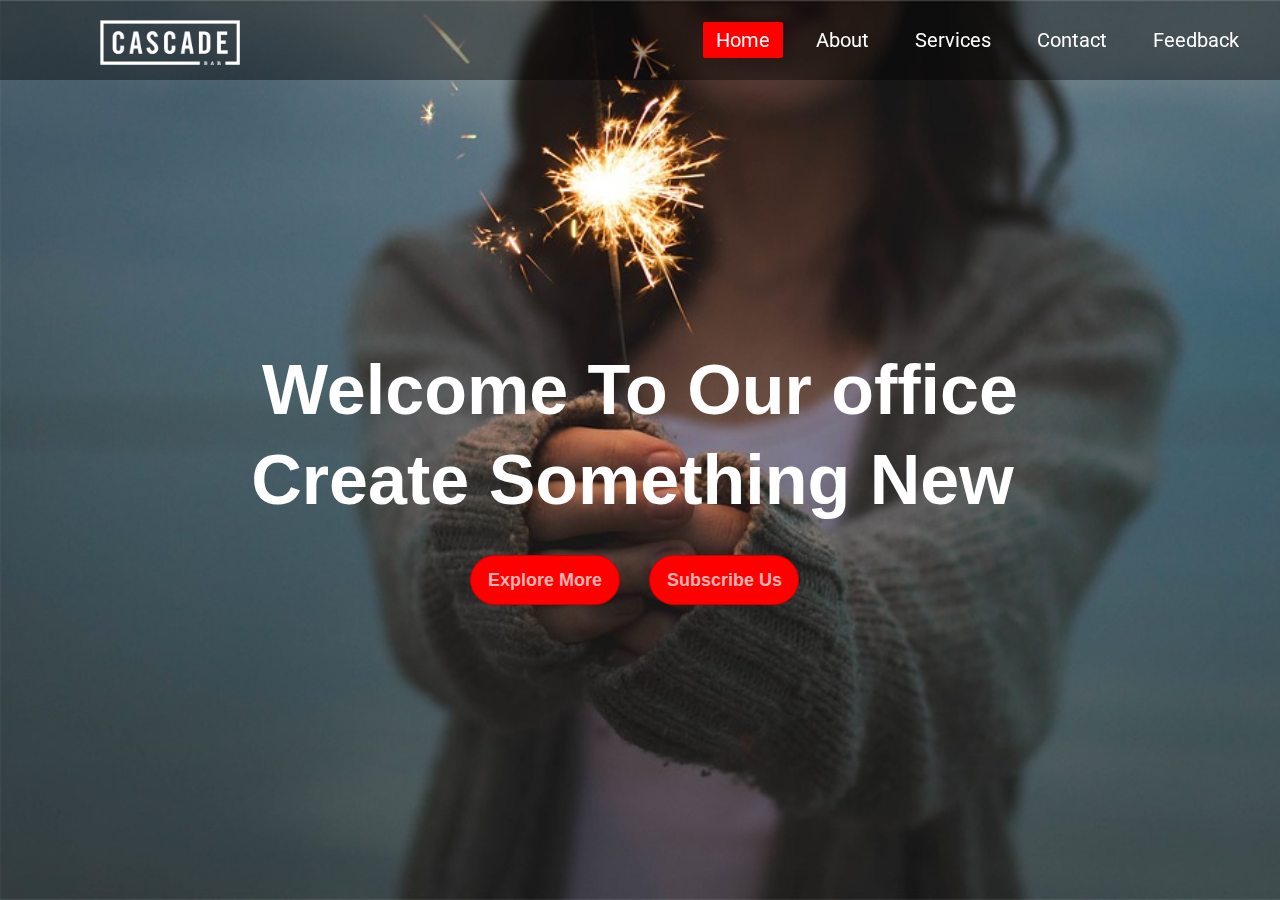
<file: index.html>
<!DOCTYPE html>
<html lang="en">
<head>
	<meta charset="UTF-8">
	<title>Custom Website</title>
	<link rel="stylesheet" href="style.css">
</head>
<body>
	<div class="wrapper">
			<nav class="navbar">
				<img class="logo" src="logo.png">
				<ul>
					<li><a class="active" href="#">Home</a></li>
					<li><a href="#">About</a></li>
					<li><a href="#">Services</a></li>
					<li><a href="#">Contact</a></li>
					<li><a href="#">Feedback</a></li>
				</ul>
			</nav>
			<div class="center">
			<h1>Welcome To Our office</h1>
			<h2>Create Something New</h2>
			<div class="buttons">
			<button>Explore More</button>
			<button class="btn2">Subscribe Us</button>
		</div>
		</div>
</body>
</html>
</file>
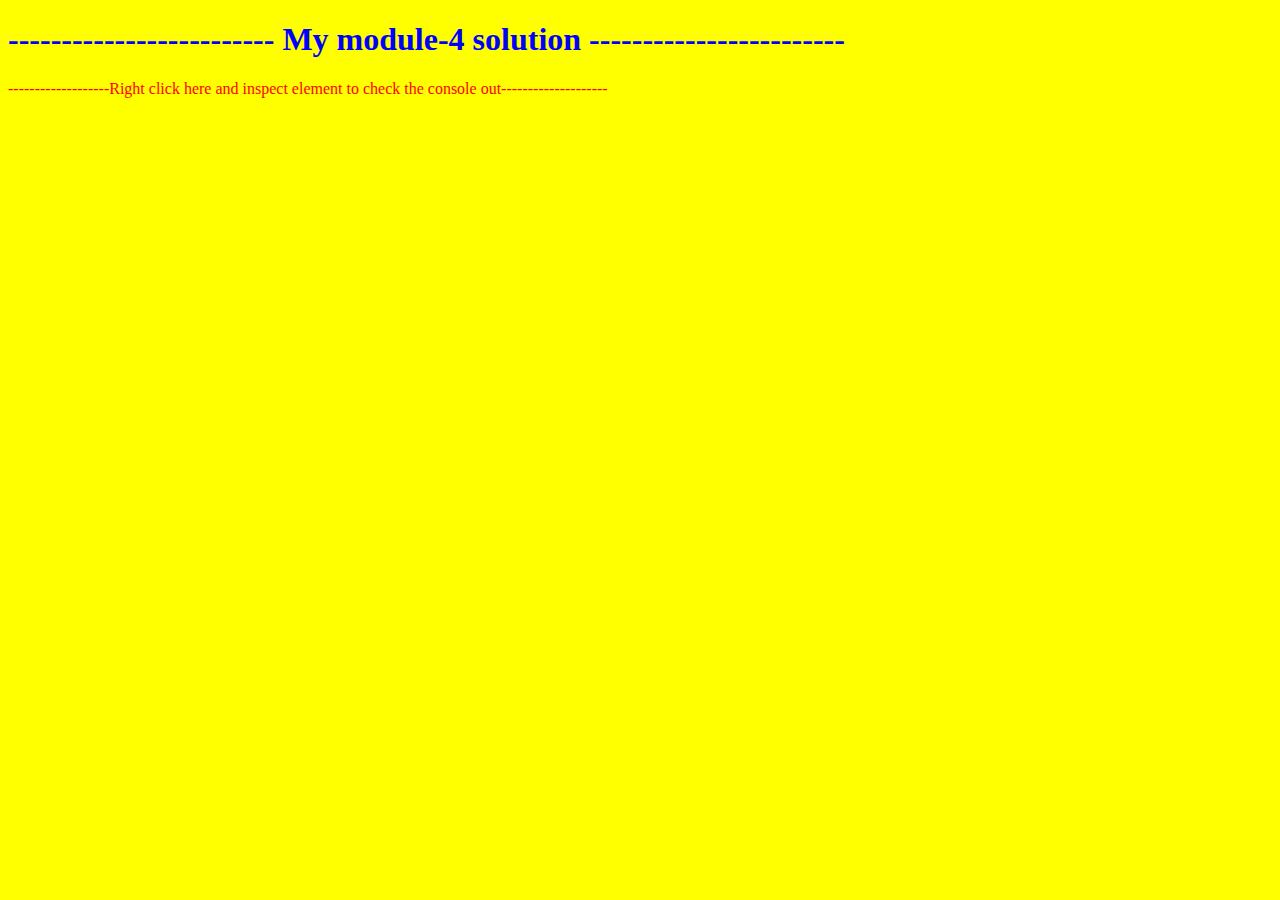
<file: module4-solution/index.html>
<!DOCTYPE html>
<html>

<head>
    <meta charset="utf-8">
    <title>Assignment Solution for Module 4</title>
    <script src="SpeakHello.js"></script>
    <script src="SpeakGoodBye.js"></script>
    <script src="script.js"></script>
</head>

<body bgcolor="yellow">
    <h1 style="color:blue">------------------------- My module-4 solution ------------------------</h1>
    <p style="color:red">-------------------Right click here and inspect element to check the console out--------------------</p>
</body>

</html>
</file>
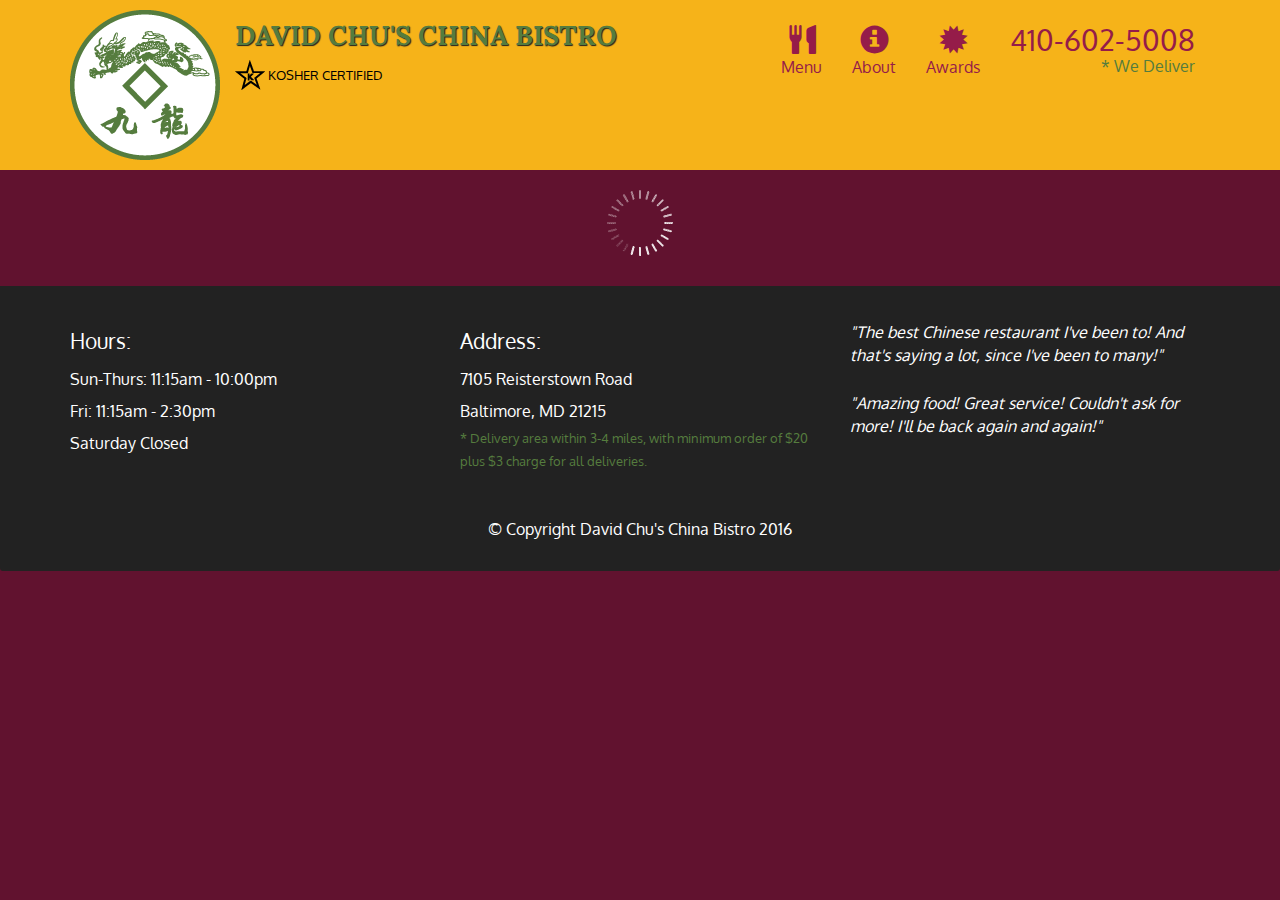
<file: module5_solution/index.html>
<!doctype html>
<html lang="en">
  <head>
    <meta charset="utf-8">
    <meta http-equiv="X-UA-Compatible" content="IE=edge">
    <meta name="viewport" content="width=device-width, initial-scale=1">
    <title>David Chu's China Bistro</title>
    <link rel="stylesheet" href="css/bootstrap.min.css">
    <link rel="stylesheet" href="css/styles.css">
    <link href='https://fonts.googleapis.com/css?family=Oxygen:400,300,700' rel='stylesheet' type='text/css'>
    <link href='https://fonts.googleapis.com/css?family=Lora' rel='stylesheet' type='text/css'>
  </head>
<body>
  <header>
    <nav id="header-nav" class="navbar navbar-default">
      <div class="container">
        <div class="navbar-header">
          <a href="index.html" class="pull-left visible-md visible-lg">
            <div id="logo-img" alt="Logo image"></div>
          </a>

          <div class="navbar-brand">
            <a href="index.html"><h1>David Chu's China Bistro</h1></a>
            <p>
              <img src="images/star-k-logo.png" alt="Kosher certification">
              <span>Kosher Certified</span>
            </p>
          </div>

          <button id="navbarToggle" type="button" class="navbar-toggle collapsed" data-toggle="collapse" data-target="#collapsable-nav" aria-expanded="false">
            <span class="sr-only">Toggle navigation</span>
            <span class="icon-bar"></span>
            <span class="icon-bar"></span>
            <span class="icon-bar"></span>
          </button>
        </div>
        
        <div id="collapsable-nav" class="collapse navbar-collapse">
           <ul id="nav-list" class="nav navbar-nav navbar-right">
            <li id="navHomeButton" class="visible-xs active">
              <a href="index.html">
                <span class="glyphicon glyphicon-home"></span> Home</a>
            </li>
            <li id="navMenuButton">
              <a href="#" onclick="$dc.loadMenuCategories();">
                <span class="glyphicon glyphicon-cutlery"></span><br class="hidden-xs"> Menu</a>
            </li>
            <li>
              <a href="#">
                <span class="glyphicon glyphicon-info-sign"></span><br class="hidden-xs"> About</a>
            </li>
            <li>
              <a href="#">
                <span class="glyphicon glyphicon-certificate"></span><br class="hidden-xs"> Awards</a>
            </li>
            <li id="phone" class="hidden-xs">
              <a href="tel:410-602-5008">
                <span>410-602-5008</span></a><div>* We Deliver</div>
            </li>
          </ul><!-- #nav-list -->
        </div><!-- .collapse .navbar-collapse -->
      </div><!-- .container -->
    </nav><!-- #header-nav -->
  </header>

  <div id="call-btn" class="visible-xs">
    <a class="btn" href="tel:410-602-5008">
    <span class="glyphicon glyphicon-earphone"></span>
    410-602-5008
    </a>
  </div>
  <div id="xs-deliver" class="text-center visible-xs">* We Deliver</div>

  <div id="main-content" class="container"></div>

  <footer class="panel-footer">
    <div class="container">
      <div class="row">
        <section id="hours" class="col-sm-4">
          <span>Hours:</span><br>
          Sun-Thurs: 11:15am - 10:00pm<br>
          Fri: 11:15am - 2:30pm<br>
          Saturday Closed
          <hr class="visible-xs">
        </section>
        <section id="address" class="col-sm-4">
          <span>Address:</span><br>
          7105 Reisterstown Road<br>
          Baltimore, MD 21215
          <p>* Delivery area within 3-4 miles, with minimum order of $20 plus $3 charge for all deliveries.</p>
          <hr class="visible-xs">
        </section>
        <section id="testimonials" class="col-sm-4">
          <p>"The best Chinese restaurant I've been to! And that's saying a lot, since I've been to many!"</p>
          <p>"Amazing food! Great service! Couldn't ask for more! I'll be back again and again!"</p>
        </section>
      </div>
      <div class="text-center">&copy; Copyright David Chu's China Bistro 2016</div>
    </div>
  </footer>

  <!-- jQuery (Bootstrap JS plugins depend on it) -->
   <script src="js/jquery-3.5.1.min.js"></script>
  <script src="js/bootstrap.min.js"></script>
  <script src="js/ajax-utils.js"></script>
  <script src="js/script.js"></script>
</body>
</html>
</file>
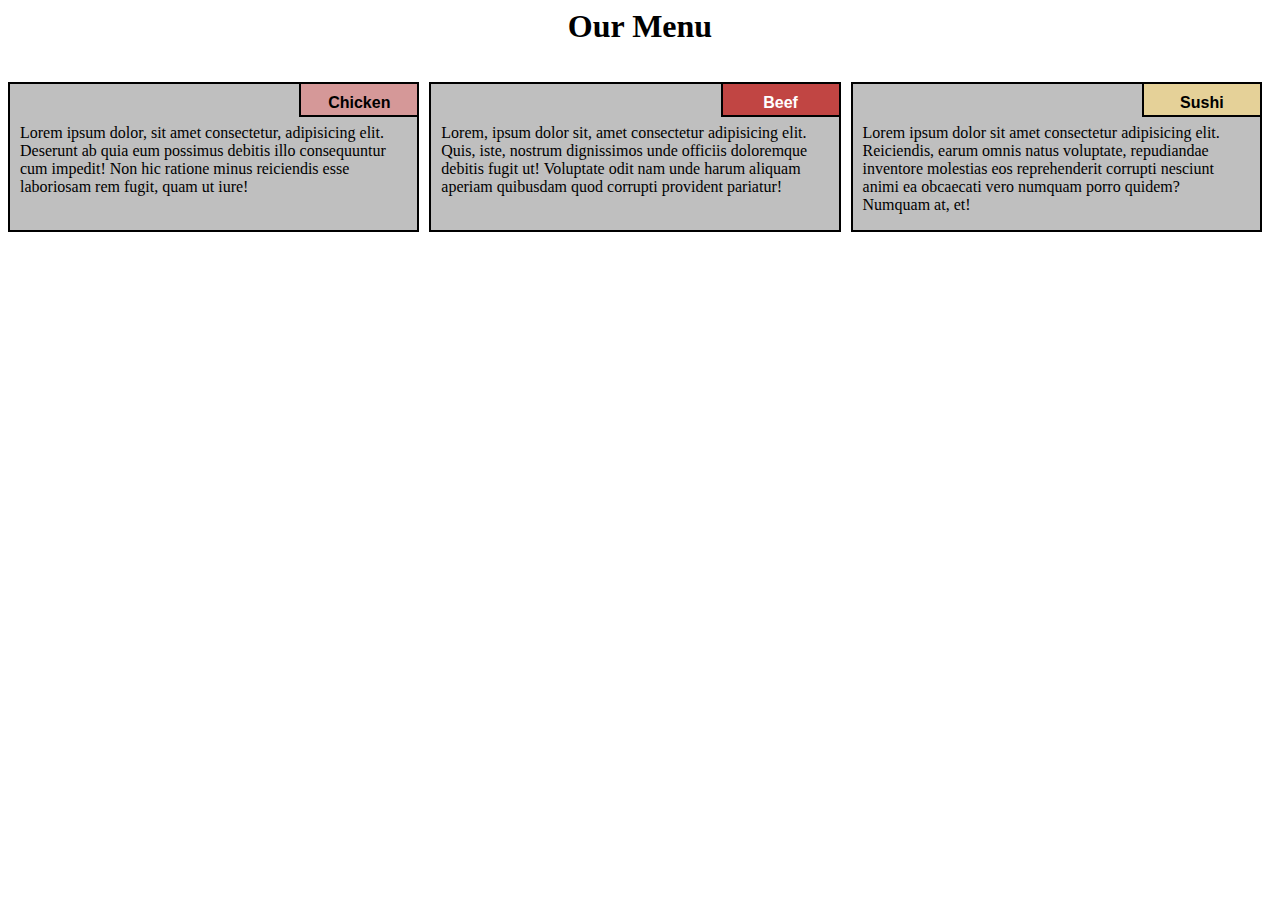
<file: mod2_solution/style 4/index.html>
<html lang="en">
<head>
	<meta charset="UTF-8">
	<meta name="viewport" content="width=device-width, initial-scale=1.0">
	 <link rel="stylesheet" href="css/style.css">
	<title>Responsive Layout</title>



</head>
<body>
	<div class="row">
	<h1>Our Menu</h1>
  <div class="col-lg-4 col-md-6 col-sm-12" id="container">
    <p>Lorem ipsum dolor, sit amet consectetur, adipisicing elit. Deserunt ab quia eum possimus debitis illo consequuntur cum impedit! Non hic ratione minus reiciendis esse laboriosam rem fugit, quam ut iure!</p>
  	<p id="p1">Chicken</p>

  	</div>

  

  <div class="col-lg-4 col-md-6 col-sm-12" id="container"><p>Lorem, ipsum dolor sit, amet consectetur adipisicing elit. Quis, iste, nostrum dignissimos unde officiis doloremque debitis fugit ut! Voluptate odit nam unde harum aliquam aperiam quibusdam quod corrupti provident pariatur!</p>

  	<p id="p2">Beef</p>

  </div>

  <div class="col-lg-4 col-md-12 col-sm-12" id="container"><p>Lorem ipsum dolor sit amet consectetur adipisicing elit. Reiciendis, earum omnis natus voluptate, repudiandae inventore molestias eos reprehenderit corrupti nesciunt animi ea obcaecati vero numquam porro quidem? Numquam at, et!</p>

  	<p  id="p3">Sushi</p>

  </div>

	</div>	

</body>
</html>
</file>
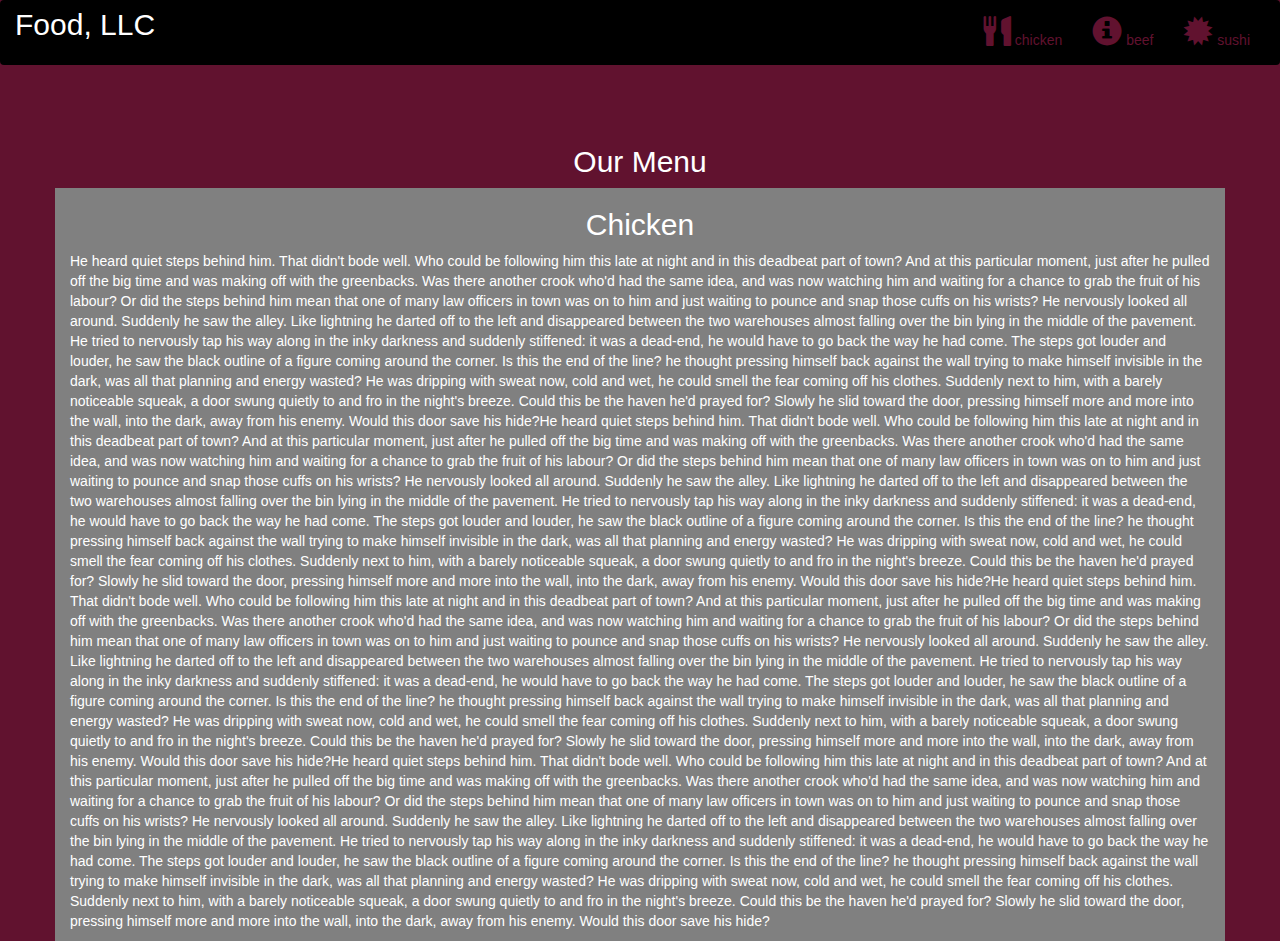
<file: mod3_solution/week3full/index.html>
<!DOCTYPE html>
<html lang="en">
<head>
  <title>Bootstrap Example</title>
  <meta charset="utf-8">
  <meta name="viewport" content="width=device-width, initial-scale=1">
  <link rel="stylesheet" href="https://maxcdn.bootstrapcdn.com/bootstrap/3.4.1/css/bootstrap.min.css">
  <link rel="stylesheet" type="text/css" href="style.css">
  <script src="https://ajax.googleapis.com/ajax/libs/jquery/3.5.1/jquery.min.js"></script>
  <script src="https://maxcdn.bootstrapcdn.com/bootstrap/3.4.1/js/bootstrap.min.js"></script>
</head>
<body>

<nav class="navbar navbar-inverse">
  <div class="container-fluid">
    <div class="navbar-header">
      <button type="button" class="navbar-toggle" data-toggle="collapse" data-target="#myNavbar">
        <span class="icon-bar"></span>
        <span class="icon-bar"></span>
        <span class="icon-bar"></span>                        
      </button>
      <a class="navbar-brand" href="#" >Food, LLC</a>
    </div>
    <div class="collapse navbar-collapse" id="myNavbar">
    
      <ul class="nav navbar-nav navbar-right" >
        <li style>
        <a href="#" > 
        <span class="glyphicon glyphicon-cutlery"></span> chicken</a>
        </li>
        <li>
        <a href="#" >
        <span class="glyphicon glyphicon-info-sign"></span> beef</a>
        </li>
        <li>
        <a href="#">
        <span class="glyphicon glyphicon-certificate"></span> sushi</a>
        </li>
      </ul>
    </div>
  </div>
</nav>
<br>
<br>  
<h1><p class="text-center">Our Menu</p></h1>


<div id="main-content" class="container">
  <div id="home-tiles" class="row">
      <div class="col-md-12 col-sm-12 col-xs-12">
            
            <p id="chickstory">
          <h2>Chicken</h2>
              He heard quiet steps behind him. That didn't bode well. Who could be following him this late at night and in this deadbeat part of town? And at this particular moment, just after he pulled off the big time and was making off with the greenbacks. Was there another crook who'd had the same idea, and was now watching him and waiting for a chance to grab the fruit of his labour? Or did the steps behind him mean that one of many law officers in town was on to him and just waiting to pounce and snap those cuffs on his wrists? He nervously looked all around. Suddenly he saw the alley. Like lightning he darted off to the left and disappeared between the two warehouses almost falling over the bin lying in the middle of the pavement. He tried to nervously tap his way along in the inky darkness and suddenly stiffened: it was a dead-end, he would have to go back the way he had come. The steps got louder and louder, he saw the black outline of a figure coming around the corner. Is this the end of the line? he thought pressing himself back against the wall trying to make himself invisible in the dark, was all that planning and energy wasted? He was dripping with sweat now, cold and wet, he could smell the fear coming off his clothes. Suddenly next to him, with a barely noticeable squeak, a door swung quietly to and fro in the night's breeze. Could this be the haven he'd prayed for? Slowly he slid toward the door, pressing himself more and more into the wall, into the dark, away from his enemy. Would this door save his hide?He heard quiet steps behind him. That didn't bode well. Who could be following him this late at night and in this deadbeat part of town? And at this particular moment, just after he pulled off the big time and was making off with the greenbacks. Was there another crook who'd had the same idea, and was now watching him and waiting for a chance to grab the fruit of his labour? Or did the steps behind him mean that one of many law officers in town was on to him and just waiting to pounce and snap those cuffs on his wrists? He nervously looked all around. Suddenly he saw the alley. Like lightning he darted off to the left and disappeared between the two warehouses almost falling over the bin lying in the middle of the pavement. He tried to nervously tap his way along in the inky darkness and suddenly stiffened: it was a dead-end, he would have to go back the way he had come. The steps got louder and louder, he saw the black outline of a figure coming around the corner. Is this the end of the line? he thought pressing himself back against the wall trying to make himself invisible in the dark, was all that planning and energy wasted? He was dripping with sweat now, cold and wet, he could smell the fear coming off his clothes. Suddenly next to him, with a barely noticeable squeak, a door swung quietly to and fro in the night's breeze. Could this be the haven he'd prayed for? Slowly he slid toward the door, pressing himself more and more into the wall, into the dark, away from his enemy. Would this door save his hide?He heard quiet steps behind him. That didn't bode well. Who could be following him this late at night and in this deadbeat part of town? And at this particular moment, just after he pulled off the big time and was making off with the greenbacks. Was there another crook who'd had the same idea, and was now watching him and waiting for a chance to grab the fruit of his labour? Or did the steps behind him mean that one of many law officers in town was on to him and just waiting to pounce and snap those cuffs on his wrists? He nervously looked all around. Suddenly he saw the alley. Like lightning he darted off to the left and disappeared between the two warehouses almost falling over the bin lying in the middle of the pavement. He tried to nervously tap his way along in the inky darkness and suddenly stiffened: it was a dead-end, he would have to go back the way he had come. The steps got louder and louder, he saw the black outline of a figure coming around the corner. Is this the end of the line? he thought pressing himself back against the wall trying to make himself invisible in the dark, was all that planning and energy wasted? He was dripping with sweat now, cold and wet, he could smell the fear coming off his clothes. Suddenly next to him, with a barely noticeable squeak, a door swung quietly to and fro in the night's breeze. Could this be the haven he'd prayed for? Slowly he slid toward the door, pressing himself more and more into the wall, into the dark, away from his enemy. Would this door save his hide?He heard quiet steps behind him. That didn't bode well. Who could be following him this late at night and in this deadbeat part of town? And at this particular moment, just after he pulled off the big time and was making off with the greenbacks. Was there another crook who'd had the same idea, and was now watching him and waiting for a chance to grab the fruit of his labour? Or did the steps behind him mean that one of many law officers in town was on to him and just waiting to pounce and snap those cuffs on his wrists? He nervously looked all around. Suddenly he saw the alley. Like lightning he darted off to the left and disappeared between the two warehouses almost falling over the bin lying in the middle of the pavement. He tried to nervously tap his way along in the inky darkness and suddenly stiffened: it was a dead-end, he would have to go back the way he had come. The steps got louder and louder, he saw the black outline of a figure coming around the corner. Is this the end of the line? he thought pressing himself back against the wall trying to make himself invisible in the dark, was all that planning and energy wasted? He was dripping with sweat now, cold and wet, he could smell the fear coming off his clothes. Suddenly next to him, with a barely noticeable squeak, a door swung quietly to and fro in the night's breeze. Could this be the haven he'd prayed for? Slowly he slid toward the door, pressing himself more and more into the wall, into the dark, away from his enemy. Would this door save his hide?
            </p>
      </div>
    </div>
</div>

</body>
</html>
</file>
<file: style.css>
@import url('https://fonts.googleapis.com/css?family=Roboto:700&display=swap');
*{
	padding: 0;
	margin: 0;
}
.wrapper{
	background: url(bg1.jpg) no-repeat;
	background-size: cover;
	height: 100vh;
}
.navbar{
	position: fixed;
	height: 80px;
	width: 100%;
	top: 0;
	left: 0;
	background: rgba(0,0,0,0.4);
}
.navbar .logo{
	width: 140px;
	height: auto;
	padding: 20px 100px;
}
.navbar ul{
	float: right;
	margin-right: 20px;
}
.navbar ul li{
	list-style: none;
	margin: 0 8px;
	display: inline-block;
	line-height: 80px;
}
.navbar ul li a{
	font-size: 20px;
	font-family: 'Roboto', sans-serif;
	color: white;
	padding: 6px 13px;
	text-decoration: none;
	transition: .4s;
}
.navbar ul li a.active,
.navbar ul li a:hover{
	background: red;
	border-radius: 2px;
}
.wrapper .center{
	position: absolute;
	left: 50%;
	top: 55%;
	transform: translate(-50%, -50%);
	font-family: sans-serif;
	user-select: none;
}
.center h1{
	color: white;
	font-size: 70px;
	width: 900px;
	font-weight: bold;
	text-align: center;
}
.center h2{
	color: white;
	font-size: 70px;
	font-weight: bold;
	margin-top: 10px;
	width: 885px;
	text-align: center;
}
.center .buttons{
	margin: 35px 280px;
}
.buttons button{
	height: 50px;
	width: 150px;
	font-size: 18px;
	font-weight: 600;
	color: #ffb3b3;
	background: red;
	outline: none;
	cursor: pointer;
	border: 1px solid #cc0000;
	border-radius: 25px;
	transition: .4s;
}
.buttons .btn2{
	margin-left: 25px;
}
.buttons button:hover{
	background: #cc0000;
}
</file>
<file: module5_solution/css/styles.css>
body {
  font-size: 16px;
  color: #fff;
  background-color: #61122f;
  font-family: 'Oxygen', sans-serif;
}

/** HEADER **/
#header-nav {
  background-color: #f6b319;
  border-radius: 0;
  border: 0;
}

#logo-img {
  background: url('../images/restaurant-logo_large.png') no-repeat;
  width: 150px;
  height: 150px;
  margin: 10px 15px 10px 0;
}

.navbar-brand {
  padding-top: 25px;
}
.navbar-brand h1 { /* Restaurant name */
  font-family: 'Lora', serif;
  color: #557c3e;
  font-size: 1.5em;
  text-transform: uppercase;
  font-weight: bold;
  text-shadow: 1px 1px 1px #222;
  margin-top: 0;
  margin-bottom: 0;
  line-height: .75;
}
.navbar-brand a:hover, .navbar-brand a:focus {
  text-decoration: none;
}
.navbar-brand p { /* Kosher cert */
  color: #000;
  text-transform: uppercase;
  font-size: .7em;
  margin-top: 15px;
}
.navbar-brand p span { /* Star-K */
  vertical-align: middle;
}

#nav-list {
  margin-top: 10px;
}
#nav-list a {
  color: #951C49;
  text-align: center;
}
#nav-list a:hover {
  background: #E7E7E7;
}
#nav-list a span {
  font-size: 1.8em;
}

#phone {
  margin-top: 5px;
}
#phone a { /* Phone number */
  text-align: right;
  padding-bottom: 0;
}
#phone div { /* We Deliver */
  color: #557c3e;
  text-align: right;
  padding-right: 15px;
}

.navbar-header button.navbar-toggle, .navbar-header .icon-bar {
  border: 1px solid #61122f;
}
.navbar-header button.navbar-toggle {
  clear: both;
  margin-top: -30px;
}
/* END HEADER */

/* FOOTER */
.panel-footer {
  margin-top: 30px;
  padding-top: 35px;
  padding-bottom: 30px;
  background-color: #222;
  border-top: 0;
}
.panel-footer div.row {
  margin-bottom: 35px;
}
#hours, #address {
  line-height: 2;
}
#hours > span, #address > span {
  font-size: 1.3em;
}
#address p {
  color: #557c3e;
  font-size: .8em;
  line-height: 1.8;
}
#testimonials {
  font-style: italic;
}
#testimonials p:nth-child(2) {
  margin-top: 25px;
}
/* END FOOTER */



/* HOME PAGE */
.container .jumbotron {
  box-shadow: 0 0 50px #3F0C1F;
  border: 2px solid #3F0C1F;
}

#menu-tile, #specials-tile, #map-tile {
  height: 250px;
  width: 100%;
  margin-bottom: 15px;
  position: relative;
  border: 2px solid #3F0C1F;
  overflow: hidden;
}
#menu-tile:hover, #specials-tile:hover, #map-tile:hover {
  box-shadow: 0 1px 5px 1px #cccccc;
}
#menu-tile {
  background: url('../images/menu-tile.jpg') no-repeat;
  background-position: center;
}
#specials-tile {
  background: url('../images/specials-tile.jpg') no-repeat;
  background-position: center;
}
#menu-tile span, #specials-tile span, #map-tile span {
  position: absolute;
  bottom: 0;
  right: 0;
  width: 100%;
  text-align: center;
  font-size: 1.6em;
  text-transform: uppercase;
  background-color: #000;
  color: #fff;
  opacity: .8;
}
/* END HOME PAGE */

/* MENU CATEGORIES PAGE */
.category-tile { 
  position: relative;
  border: 2px solid #3F0C1F;
  overflow: hidden;
  width: 200px;
  height: 200px;
  margin: 0 auto 15px;
}
.category-tile span {
  position: absolute;
  bottom: 0;
  right: 0;
  width: 100%;
  text-align: center;
  font-size: 1.2em;
  text-transform: uppercase;
  background-color: #000;
  color: #fff;
  opacity: .8;
}
.category-tile:hover {
  box-shadow: 0 1px 5px 1px #cccccc;
}

#menu-categories-title + div {
  margin-bottom: 50px;
}
/* END MENU CATEGORIES PAGE */

/* SINGLE CATEGORY PAGE */
.menu-item-tile {
  margin-bottom: 25px;
}
.menu-item-tile hr {
  width: 80%;
}
.menu-item-tile .menu-item-price {
  font-size: 1.1em;
  text-align: right;
  margin-top: -15px;
  margin-right: -15px;
}
.menu-item-tile .menu-item-price span {
  font-size: .6em;
}
.menu-item-photo {
  position: relative;
  border: 2px solid #3F0C1F; 
  overflow: hidden;
  padding: 0;
  margin-right: -15px;
  margin-left: auto;
  margin-bottom: 20px;
  max-width: 250px;
}
.menu-item-photo div {
  position: absolute;
  bottom: 0;
  right: 0;
  width: 80px;
  background-color: #557c3e;
  text-align: center;
}
.menu-item-description {
  padding-right: 30px;
}
h3.menu-item-title {
  margin: 0 0 10px;
}
.menu-item-details {
  font-size: .9em;
  font-style: italic;
}
/* END SINGLE CATEGORY PAGE */


/********** Large devices only **********/
@media (min-width: 1200px) {
  .container .jumbotron {
    background: url('../images/jumbotron_1200.jpg') no-repeat;
    height: 675px;
  }
}

/********** Medium devices only **********/
@media (min-width: 992px) and (max-width: 1199px) {
  /* Header */
  #logo-img {
    background: url('../images/restaurant-logo_medium.png') no-repeat;
    width: 100px;
    height: 100px;
    margin: 5px 5px 5px 0;
  }
  /* End Header */

  /* Home Page */
  .container .jumbotron {
    background: url('../images/jumbotron_992.jpg') no-repeat;
    height: 558px;
  }
  /* End Home Page */
}

/********** Small devices only **********/
@media (min-width: 768px) and (max-width: 991px) {
  /* Home Page */
  .container .jumbotron {
    background: url('../images/jumbotron_768.jpg') no-repeat;
    height: 432px;
  }
  /* End Home Page */
}

/********** Extra small devices only **********/
@media (max-width: 767px) {
  /* Header */
  .navbar-brand {
    padding-top: 10px;
    height: 80px;
  }
  .navbar-brand h1 { /* Restaurant name */
    padding-top: 10px;
    font-size: 5vw; /* 1vw = 1% of viewport width */
  }
  .navbar-brand p { /* Kosher cert */
    font-size: .6em;
    margin-top: 12px;
  }
  .navbar-brand p img { /* Star-K */
    height: 20px;
  }

  #collapsable-nav a { /* Collapsed nav menu text */
    font-size: 1.2em;
  }
  #collapsable-nav a span { /* Collapsed nav menu glyph */
    font-size: 1em;
    margin-right: 5px;
  }

  #call-btn > a {
    font-size: 1.5em;
    display: block;
    margin: 0 20px;
    padding: 10px;
    border: 2px solid #fff;
    background-color: #f6b319;
    color: #951c49;
  }
  #xs-deliver {
    margin-top: 5px;
    font-size: .7em;
    letter-spacing: .1em;
    text-transform: uppercase;
  }
  /* End Header */

  /* Footer */
  .panel-footer section {
    margin-bottom: 30px;
    text-align: center;
  }
  .panel-footer section:nth-child(3) {
    margin-bottom: 0; /* margin already exists on the whole row */
  }
  .panel-footer section hr {
    width: 50%;
  }
  /* End Footer */

  /* Home Page */
  .container .jumbotron {
    margin-top: 30px;
    padding: 0;
  }
  #menu-tile, #specials-tile {
    width: 360px;
    margin: 0 auto 15px;
  }

  .menu-item-photo {
    margin-right: auto;
  }
  .menu-item-tile .menu-item-price {
    text-align: center;
  }
  .menu-item-description {
    text-align: center;;
  }
}


/********** Super extra small devices Only :-) (e.g., iPhone 4) **********/
@media (max-width: 479px) {
  /* Header */
  .navbar-brand h1 { /* Restaurant name */
    padding-top: 5px;
    font-size: 6vw;
  }
  /* End Header */
  
  /* Home page */
  #menu-tile, #specials-tile {
    width: 280px;
    margin: 0 auto 15px;
  }

  .col-xxs-12 {
    position: relative;
    min-height: 1px;
    padding-right: 15px;
    padding-left: 15px;
    float: left;
    width: 100%;
  }
}
</file>
<file: mod2_solution/style 4/css/style.css>
*{
  box-sizing: border-box;
}

h1{
  text-align: center;
}

p {
  background-color: #bfbfbf;
  border: 2px solid black;
  height: 150px;
  margin-right: 10px;
  padding: 40px 10px 5px 10px;
  overflow: hidden;
}


#container {
  position: relative;
  
}

#p1 {
  background-color: #D59898;
  position: absolute;
  top: 0;
  right: 0;
  font-weight: bold;
  height: 35px;
  width: 120px;
  padding: 10px;
  text-align: center;
  font-family: Arial, Helvetica, sans-serif;

}
#p2 {
  background-color:#C14543 ;
  color: white;
  position: absolute;
  top: 0;
  right: 0;
  font-weight: bold;
  height: 35px;
  width: 120px;
  padding: 10px;
  text-align: center;
  font-family: Arial, Helvetica, sans-serif;

}
#p3 {
 background-color: #E5D198;
  position: absolute;
  top: 0;
  right: 0;
  font-weight: bold;
  height: 35px;
  width: 120px;
  padding: 10px;
  text-align: center;
  font-family: Arial, Helvetica, sans-serif;

}


.row {
  width: 100%;

}


/********** Large devices only **********/
@media (min-width: 992px) {
  .col-lg-1, .col-lg-2, .col-lg-3, .col-lg-4, .col-lg-5, .col-lg-6, .col-lg-7, .col-lg-8, .col-lg-9, .col-lg-10, .col-lg-11, .col-lg-12 {
    float: left;
  }
  .col-lg-1 {
    width: 8.33%;
  }
  .col-lg-2 {
    width: 16.66%;
  }
  .col-lg-3 {
    width: 25%;
  }
  .col-lg-4 {
    width: 33.33%;
  
  }
  .col-lg-5 {
    width: 41.66%;
  }
  .col-lg-6 {
    width: 50%;
  }
  .col-lg-7 {
    width: 58.33%;
  }
  .col-lg-8 {
    width: 66.66%;
  }
  .col-lg-9 {
    width: 74.99%;
  }
  .col-lg-10 {
    width: 83.33%;
  }
  .col-lg-11 {
    width: 91.66%;
  }
  .col-lg-12 {
    width: 100%;
  }

  
}

/********** Medium devices only **********/
@media (min-width: 768px) and (max-width: 991px) {
  .col-md-1, .col-md-2, .col-md-3, .col-md-4, .col-md-5, .col-md-6, .col-md-7, .col-md-8, .col-md-9, .col-md-10, .col-md-11, .col-md-12 {
    float: left;
   
  }
  .col-md-1 {
    width: 8.33%;
  }
  .col-md-2 {
    width: 16.66%;
  }
  .col-md-3 {
    width: 25%;
  }
  .col-md-4 {
    width: 33.33%;
  }
  .col-md-5 {
    width: 41.66%;
  }
  .col-md-6 {
    width: 50%;
  }
  .col-md-7 {
    width: 58.33%;
  }
  .col-md-8 {
    width: 66.66%;
  }
  .col-md-9 {
    width: 74.99%;
  }
  .col-md-10 {
    width: 83.33%;
  }
  .col-md-11 {
    width: 91.66%;
  }
  .col-md-12 {
    width: 100%;
  }
}

/********** Mobile only **********/
@media (max-width: 767px) {
  .col-sm-1, .col-sm-2, .col-sm-3, .col-sm-4, .col-sm-5, .col-sm-6, .col-sm-7, .col-sm-8, .col-sm-9, .col-sm-10, .col-sm-11, .col-sm-12 {
    float: left;
  }
  .col-sm-1 {
    width: 8.33%;
  }
  .col-sm-2 {
    width: 16.66%;
  }
  .col-sm-3 {
    width: 25%;
  }
  .col-sm-4 {
    width: 33.33%;
  
  }
  .col-sm-5 {
    width: 41.66%;
  }
  .col-sm-6 {
    width: 50%;
  }
  .col-sm-7 {
    width: 58.33%;
  }
  .col-sm-8 {
    width: 66.66%;
  }
  .col-sm-9 {
    width: 74.99%;
  }
  .col-sm-10 {
    width: 83.33%;
  }
  .col-sm-11 {
    width: 91.66%;
  }
  .col-sm-12 {
    width: 100%;
  }

  
}
</file>
<file: mod3_solution/week3full/style.css>
*{
	margin: 0;
	padding: 0;
	
}
.navbar{

border: none;
background-color: black;
color: #61122F;
}
body{
	background-color: #61122F;
	color: white;
}
.glyphicon{
	font-size: 30px;
	color:#61122F; 
}

.center{
	width: 90%;
	background-color: grey;

}
.container
{
	background-color: grey;
}
.text-center{
	font-size: 30px;
}

h2{
	text-align: center;
}
#myNavbar ul li a {
	color: #61122F;
}
.navbar-brand{
font-size: 30px;	
}
</file>
